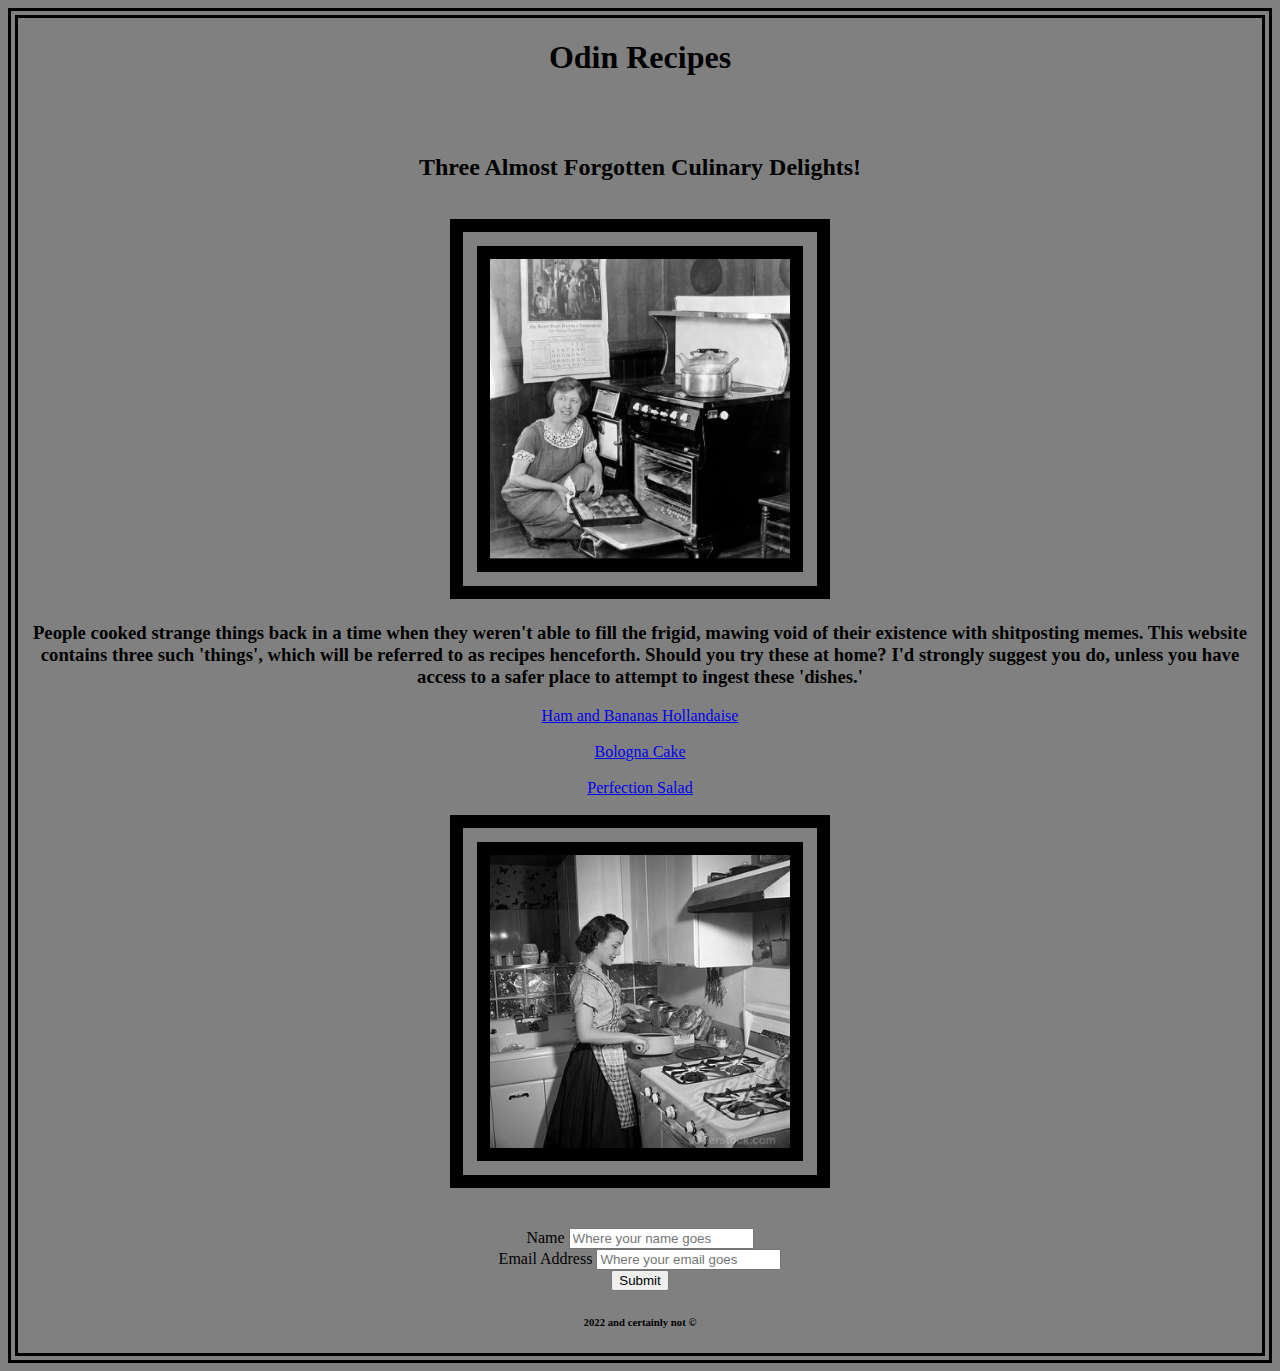
<file: index.html>
<!DOCTYPE html>
<html lang="en">
<head>
    <meta charset="UTF-8">
    <meta http-equiv="X-UA-Compatible" content="IE=edge">
    <meta name="viewport" content="width=device-width, initial-scale=1.0">
    <title>Recipe Landing Page</title>
    <link rel="stylesheet" href="style.css">
</head>
<body>
    <h1>Odin Recipes</h1>
    <br>
    <br>
    <h2>Three Almost Forgotten Culinary Delights!</h2>
    <br>
    <img src="images/cook1.webp" alt="Someone taking a taste test!">
    <h3>People cooked strange things back in a time when they weren't able to fill the frigid, mawing void of their existence with shitposting memes. This website 
        contains three such 'things', which will be referred to as recipes henceforth.  Should you try these at home?  I'd strongly suggest you do, unless you have 
        access to a safer place to attempt to ingest these 'dishes.'</h3>
    <a href="recipes/1strecipe.html">Ham and Bananas Hollandaise</a>
    <br>
    <br>
    <a href="recipes/2ndrecipe.html">Bologna Cake</a>
    <br>
    <br>
    <a href="recipes/3rdrecipe.html">Perfection Salad</a>
    <br>
    <br>
    <img src="images/cook2.jpg" alt="#">
    <br>
    <div>
        <br>
        <br>
        <form action="contact_us">

            <label for="fname">Name</label>
            <input type="text" id="name" name="fullname" placeholder="Where your name goes"></label>
        <br>
            <label for="email">Email Address</label>
            <input type="text" id="email" name="emailcontact" placeholder="Where your email goes"></label>
        </form>
        <button type="submit" value="submit">Submit</button>
    </div>
    <h6>2022 and certainly not ©</h6>
</body>
</html>
</file>
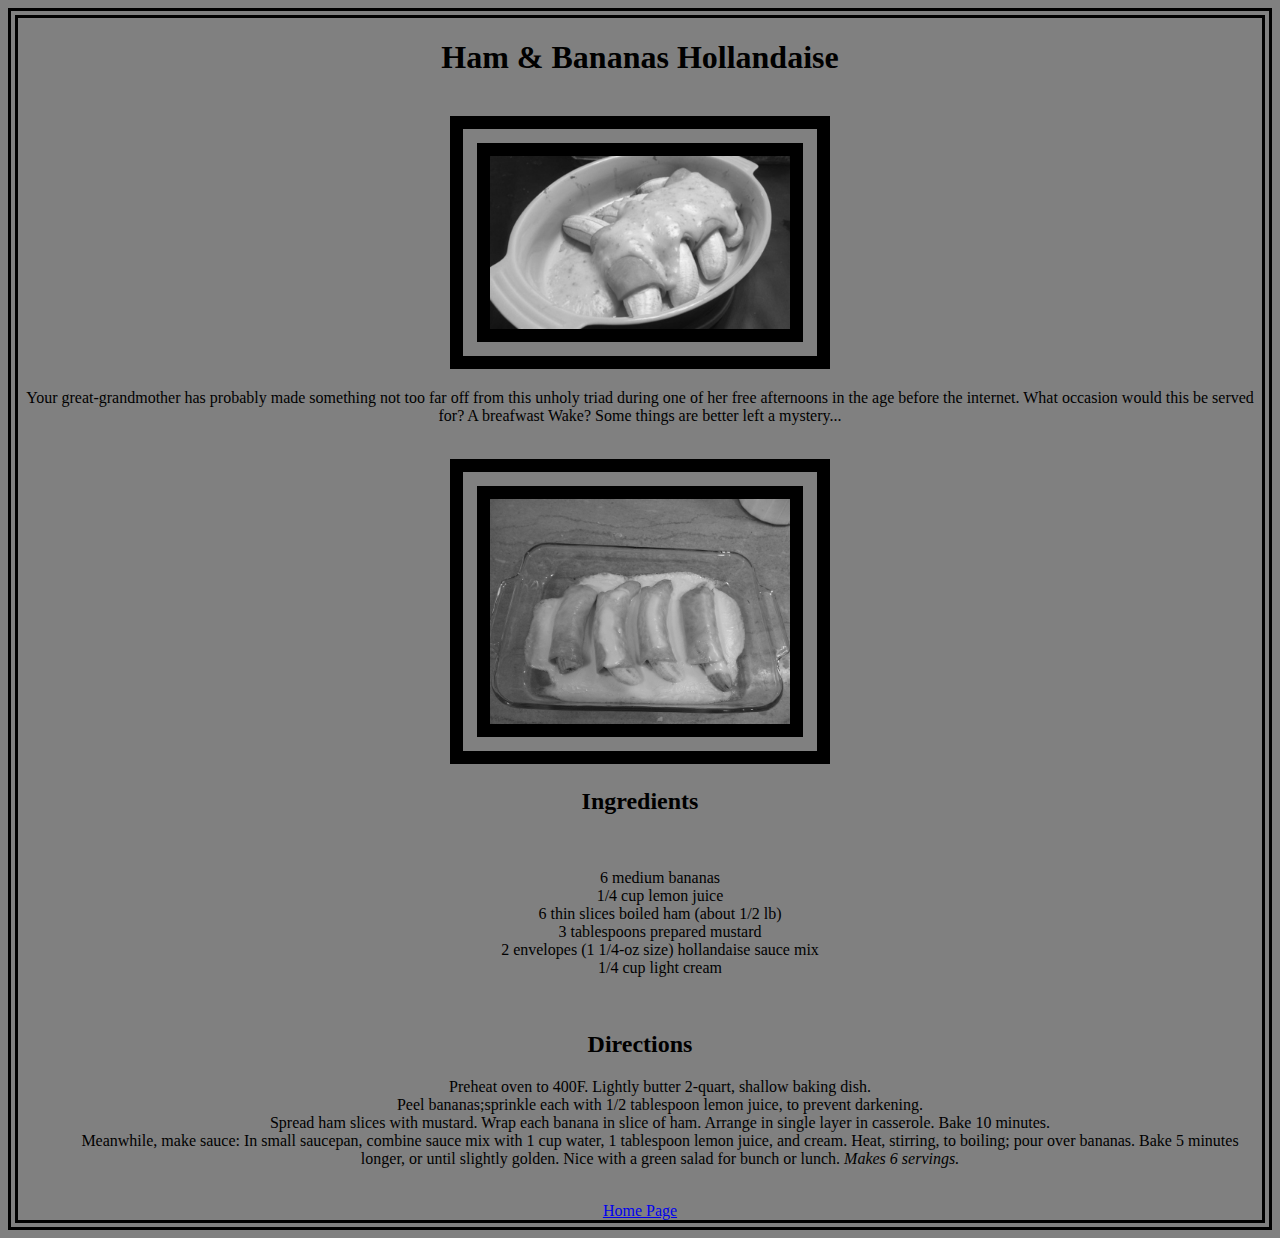
<file: recipes/1strecipe.html>
<!DOCTYPE html>
<html lang="en">
<head>
    <meta charset="UTF-8">
    <meta http-equiv="X-UA-Compatible" content="IE=edge">
    <meta name="viewport" content="width=device-width, initial-scale=1.0">
    <title>Ham and Bananas Hollandaise</title>
    <link rel="stylesheet" href="../style.css">
</head>
<body>
    <h1>Ham & Bananas Hollandaise</h1>
    <br>
    <img src="../images/hambanhol1.jpg" alt="Umm what is this?">
    <br>
    <p>Your great-grandmother has probably made something not too far off from this unholy triad during one of her free afternoons in the 
        age before the internet.  What occasion would this be served for?  A breafwast Wake? Some things are better left a mystery... </p>
    <br>
    <img src="../images/hambanhol2.jpg" alt="disgusting">
    <br>
    <h2>Ingredients</h2>
    <br>
    <ul>
        <li>6 medium bananas</li>
        <li>1/4 cup lemon juice</li>
        <li>6 thin slices boiled ham (about 1/2 lb)</li>
        <li>3 tablespoons prepared mustard</li>
        <li>2 envelopes (1 1/4-oz size) hollandaise sauce mix</li>
        <li>1/4 cup light cream</li>
    </ul>
    <br>
    <h2>Directions</h2>
    <ol>
        <li>Preheat oven to 400F.  Lightly butter 2-quart, shallow baking dish.</li>
        <li>Peel bananas;sprinkle each with 1/2 tablespoon lemon juice, to prevent darkening.</li>
        <li>Spread ham slices with mustard.  Wrap each banana in slice of ham.  Arrange in single layer in casserole.  Bake 10 minutes.</li>
        <li>Meanwhile, make sauce: In small saucepan, combine sauce mix with 1 cup water, 1 tablespoon lemon juice, and cream. 
            Heat, stirring, to boiling; pour over bananas.  Bake 5 minutes longer, or until slightly golden.  Nice with a green salad for bunch or lunch.  <em>Makes 6 servings.</em>
        </li>
    </ol>
    <br>
    <a href="../index.html">Home Page</a>
</body>
</html>
</file>
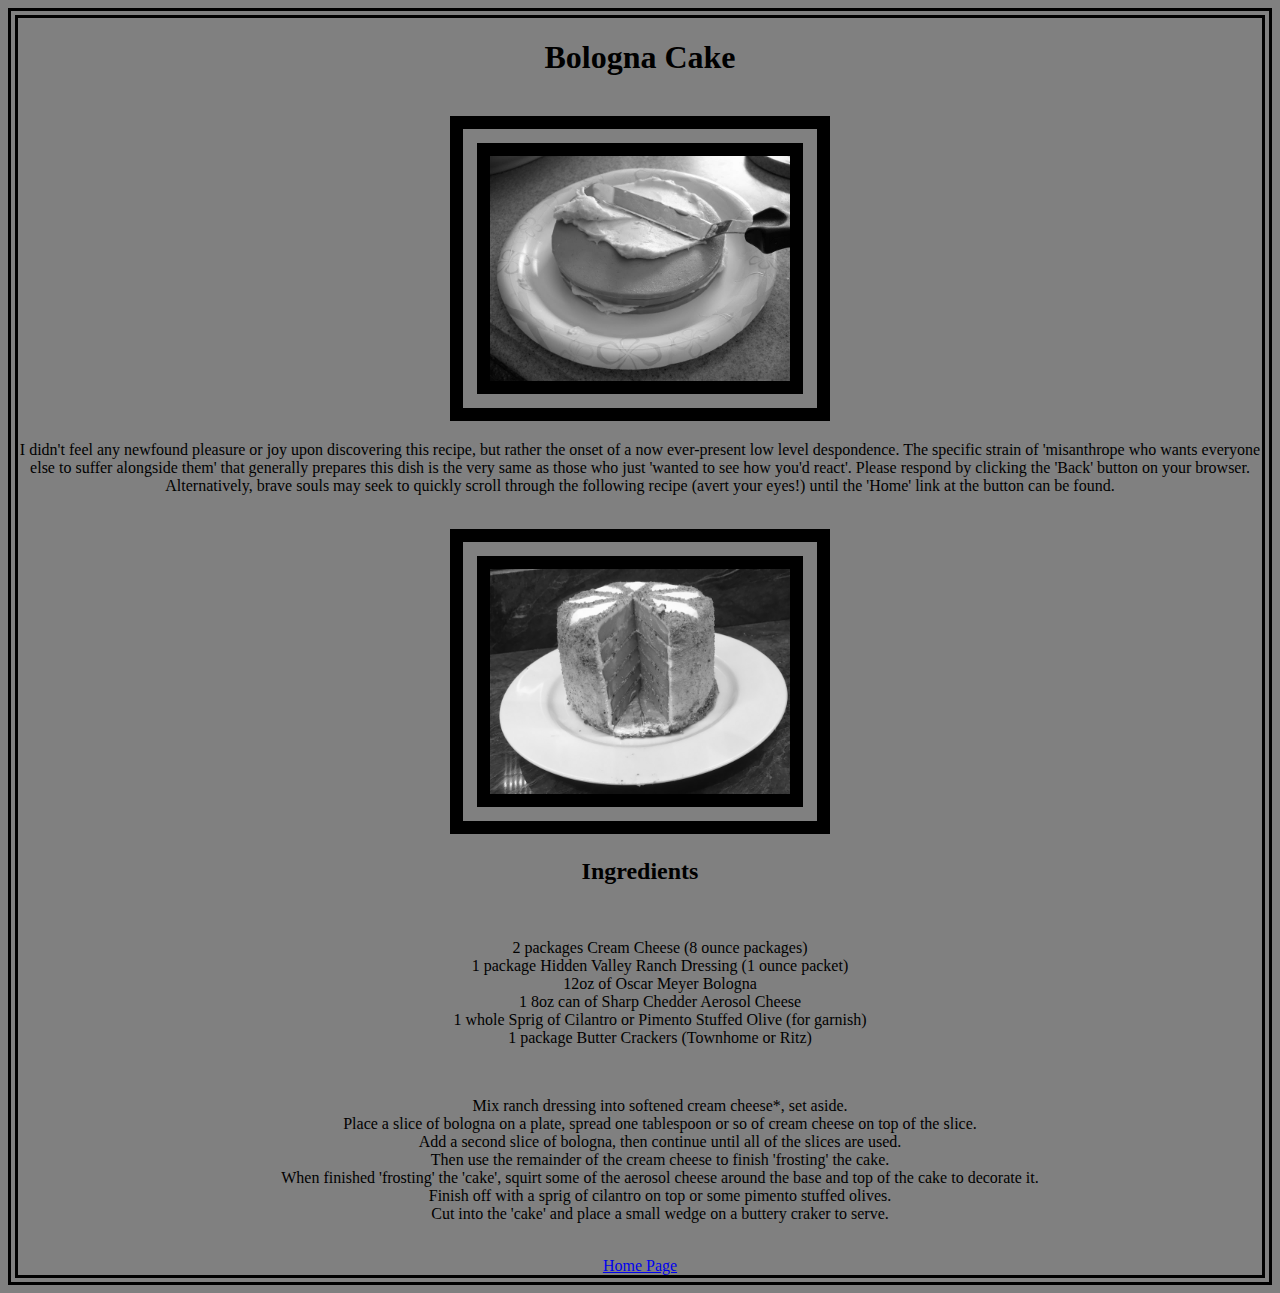
<file: recipes/2ndrecipe.html>
<!DOCTYPE html>
<html lang="en">
<head>
    <meta charset="UTF-8">
    <meta http-equiv="X-UA-Compatible" content="IE=edge">
    <meta name="viewport" content="width=device-width, initial-scale=1.0">
    <title>Bologna Cake</title>
    <link rel="stylesheet" href="../style.css">
</head>
<body>
    <h1>Bologna Cake</h1>
    <br>
    <img src="../images/blcake2.JPG" alt="#">
    <br>
    <p>I didn't feel any newfound pleasure or joy upon discovering this recipe, but rather the onset of a now ever-present low level despondence.  The specific strain of 
        'misanthrope who wants everyone else to suffer alongside them' that generally prepares this dish is the very same as those
         who just 'wanted to see how you'd react'. Please respond by clicking the 'Back' button on your browser.  
        Alternatively, brave souls may seek to quickly scroll through the following recipe (avert your eyes!) until the 'Home' link at the button can be found.</p>
    <br>
    <img src="../images/blcake3.jpg" alt="#">
    <br>
    <h2>Ingredients</h2>
    <br>
    <ul>
        <li>2 packages Cream Cheese (8 ounce packages)</li>
        <li>1 package Hidden Valley Ranch Dressing (1 ounce packet)</li>
        <li>12oz of Oscar Meyer Bologna</li>
        <li>1 8oz can of Sharp Chedder Aerosol Cheese</li>
        <li>1 whole Sprig of Cilantro or Pimento Stuffed Olive (for garnish)</li>
        <li>1 package Butter Crackers (Townhome or Ritz)</li>
    </ul>
    <br>
    <ol>
        <li>Mix ranch dressing into softened cream cheese*, set aside.</li>
        <li>Place a slice of bologna on a plate, spread one tablespoon or so of cream cheese on top of the slice.</li>
        <li>Add a second slice of bologna, then continue until all of the slices are used.</li>
        <li>Then use the remainder of the cream cheese to finish 'frosting' the cake.</li>
        <li>When finished 'frosting' the 'cake', squirt some of the aerosol cheese around the base and top of the cake to decorate it.</li>
        <li>Finish off with a sprig of cilantro on top or some pimento stuffed olives.</li>
        <li>Cut into the 'cake' and place a small wedge on a buttery craker to serve.
        </li>
    </ol>
    <br>
    <a href="../index.html">Home Page</a>
</body>
</html>
</file>
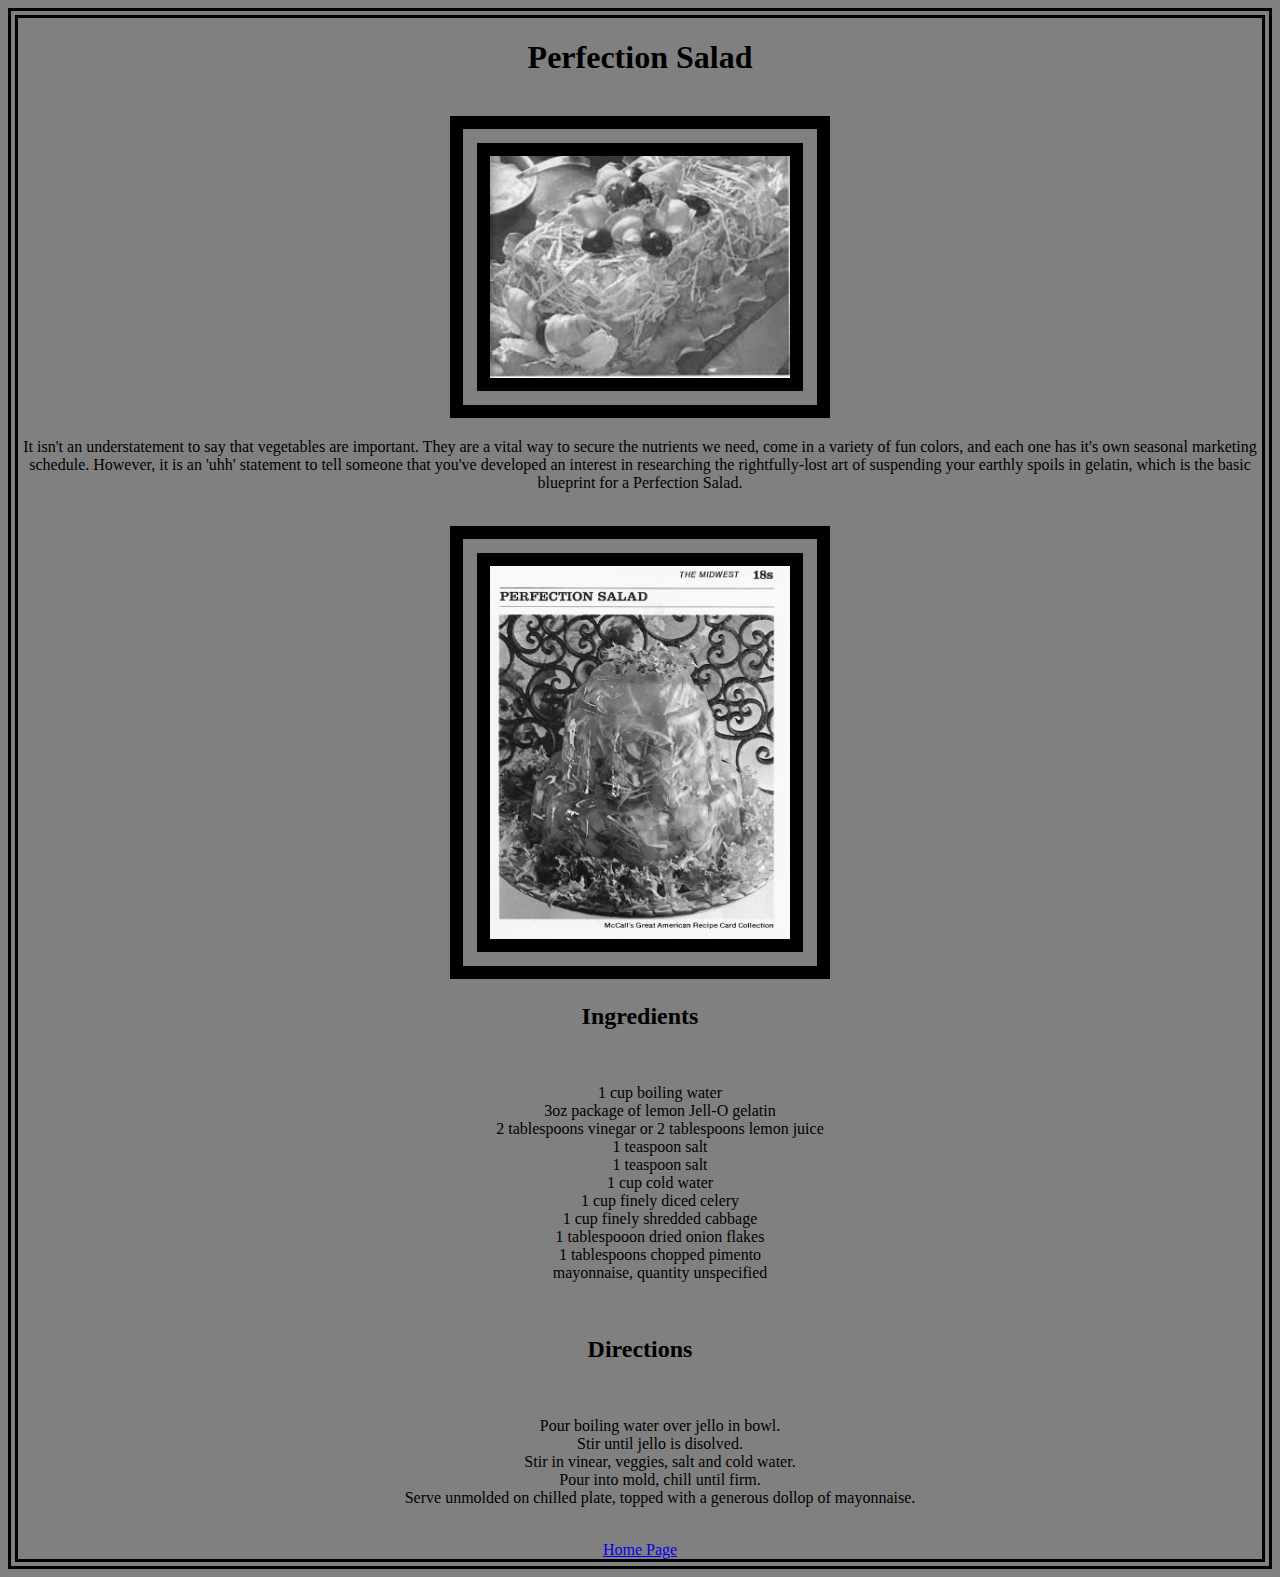
<file: recipes/3rdrecipe.html>
<!DOCTYPE html>
<html lang="en">
<head>
    <meta charset="UTF-8">
    <meta http-equiv="X-UA-Compatible" content="IE=edge">
    <meta name="viewport" content="width=device-width, initial-scale=1.0">
    <title>Perfection Salad</title>
    <link rel="stylesheet" href="../style.css">
</head>
<body>
    <h1>Perfection Salad</h1>
    <br>
    <img src="../images/perfectsalad.jpg" alt="#">
    <br>
    <p>It isn't an understatement to say that vegetables are important.  They are a vital way to secure the nutrients we need, come in a variety of fun colors, and 
        each one has it's own seasonal marketing schedule. However, it is an 'uhh' statement to tell someone that you've developed an interest in 
        researching the rightfully-lost art of suspending your earthly spoils in gelatin, which is the basic blueprint for a Perfection Salad. </p>
    <br>
    <img src="../images/perfectsalad2.jpg" alt="#">
    <br>
    <h2>Ingredients</h2>
    <br>
    <ul>
        <li>1 cup boiling water</li>
        <li>3oz package of lemon Jell-O gelatin</li>
        <li>2 tablespoons vinegar or 2 tablespoons lemon juice</li>
        <li>1 teaspoon salt</li>
        <li>1 teaspoon salt</li>
        <li>1 cup cold water</li>
        <li>1 cup finely diced celery</li>
        <li>1 cup finely shredded cabbage</li>
        <li>1 tablespooon dried onion flakes</li>
        <li>1 tablespoons chopped pimento</li>
        <li>mayonnaise, quantity unspecified</li>
    </ul>
    <br>
    <h2>Directions</h2>
    <br>
    <ol>
        <li>Pour boiling water over jello in bowl.</li>
        <li>Stir until jello is disolved.</li>
        <li>Stir in vinear, veggies, salt and cold water.</li>
        <li>Pour into mold, chill until firm.</li>
        <li>Serve unmolded on chilled plate, topped with a generous dollop of mayonnaise.</li>
    </ol>
    <br>
    <a href="../index.html">Home Page</a>
</body>
</html>
</file>
<file: style.css>
body {
    background-color: grey;
    text: white;
    font-family: 'Times New Roman', Times, serif;
    text-align: center;
    border: 10px double black ;
}

img {
    width: 300px;
    height: auto;
    border: 40px double black;
}

ul,
ol {
    list-style-type: none;
}
</file>
